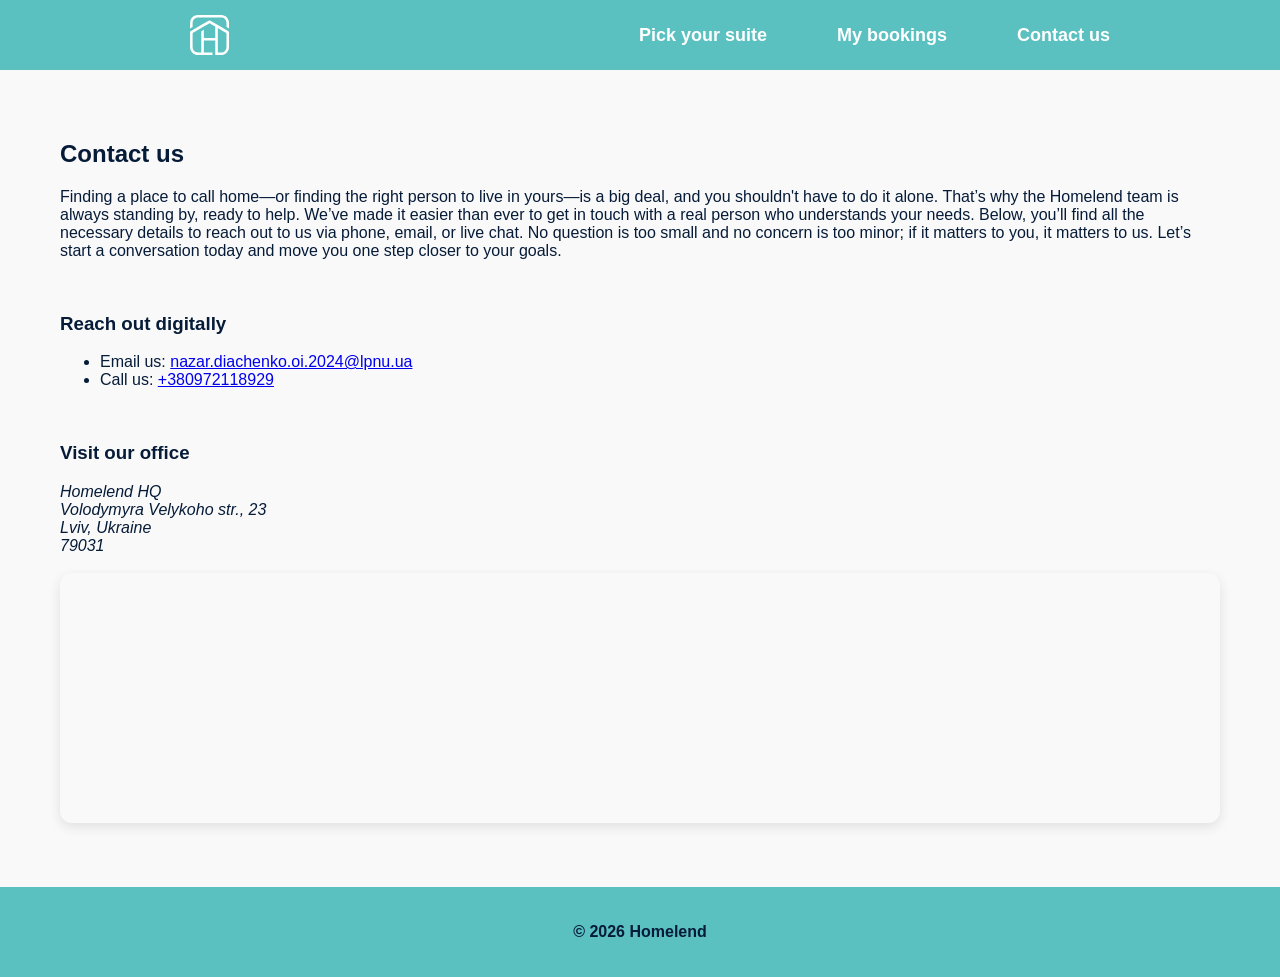
<file: website/contacts.html>
<!DOCTYPE html>
<html lang = "en">
	<head>
		<title>Contacts</title>
		<meta charset="UTF-8" />
		<meta name="viewport" content="width=device-width, initial-scale=1.0" />
		<link rel="icon" type="image/svg" href="images/logo.svg">
		<link rel="stylesheet" href="style.css" />
		<link rel="stylesheet" href="contacts_style.css" />
	</head>
	<body>
		<div id='top'></div>

		<header>
			<div class="logo">
					<a href="index.html" id="logo">
						<img src="images/logo.svg" alt="Logo" class="logo-img">
					</a>
			</div>
			<nav>	
				<button class="hamburger-menu">
					<span></span>
					<span></span>
					<span></span>
				</button>
				<ul class="nav-links" id="mobile-nav-links">
					<li><a href="search.html">Pick your suite</a></li>
					<li><a href="bookings.html">My bookings</a></li>
					<li><a href="#top" id="swiitch">Contact us</a></li>
				</ul>
			</nav>
		</header>

		<main>
			<section>
				<h1>Contact us</h1>
				<p>Finding a place to call home—or finding the right person to live in yours—is a big deal, and you shouldn't have to do it alone. That’s why the Homelend team is always standing by, ready to help. We’ve made it easier than ever to get in touch with a real person who understands your needs. Below, you’ll find all the necessary details to reach out to us via phone, email, or live chat. No question is too small and no concern is too minor; if it matters to you, it matters to us. Let’s start a conversation today and move you one step closer to your goals.</p>
			</section>
			<br>
			<section>
				<h3>Reach out digitally</h3>
				<ul>
					<li> Email us: <a href="mailto:nazar.diachenko.oi.2024@lpnu.ua">nazar.diachenko.oi.2024@lpnu.ua</a></li>
					<li> Call us: <a href="tel:+380972118929">+380972118929</a></li>
				</ul>
			</section>
			<br>
			<section>
				<h3>Visit our office</h3>
				<address>
					Homelend HQ<br>
					Volodymyra Velykoho str., 23<br>
					Lviv, Ukraine<br>
					79031
				</address>
				<br>
        <iframe src="https://maps.google.com/maps?q=Volodymyra+Velykoho+St,+23,+Lviv,+Ukraine&t=&z=15&ie=UTF8&iwloc=&output=embed" width="400" height="250" style="border:0;" allowfullscreen="" loading="lazy"></iframe>
			</section>

		</main>

		<footer>
			<p>© 2026 Homelend</p>
		</footer>
		
	<script src="java_scripts/shadow.js"></script>
	<script src="java_scripts/hamburger.js"></script>
	<script src="java_scripts/scroll.js"></script>
	</body>
</html>
</file>
<file: website/style.css>
body {
    display: flex;
    flex-direction: column;
    min-height: 100vh;
    background-color: #f9f9f9;
    font-family: 'Segoe UI', Arial, sans-serif;
    margin: 0;
    padding: 0;
    color: #061B38;
    padding-top: 70px;
}

body.no-scroll {
    overflow: hidden;
}

header {
    position: fixed;
    z-index: 9999;
    background-color: #5AC1C0;
    display: flex;
    justify-content: space-between;
    align-items: center;
    height: 70px;
    width: 100%;
    transition: box-shadow 0.4s ease-in-out;
    box-shadow: 0 0 0 rgba(0,0,0,0);
    top: 0;
    left: 0;
    padding: 0 20px;
}

header.scrolled {
    box-shadow: 0 4px 10px rgba(0, 0, 0, 0.2);
}

.logo {
    margin-left: 170px;
}

.logo-img {
    height: 40px;
    width: auto;
    display: block;
    transition: transform 0.4s;
    transition: filter 0.1s;
}

.logo:hover .logo-img {
    transform: scale(1.1);
    filter: brightness(0) saturate(100%) invert(9%) sepia(77%) saturate(3207%) hue-rotate(202deg) brightness(97%) contrast(98%);
}

nav {
    margin-right: 190px;
    display: flex;
    align-items: center;
}

nav ul {
    display: flex;
    list-style: none;
    align-items: center;
    gap: 70px;
    margin: 0;
    padding: 0;
}

nav a {
    display: inline-block;
    color: #FFF;
    text-decoration: none;
    font-weight: bold;
    font-size: 18px;
    transition-duration: 0.4s;
}

nav a:hover {
    color: #061B38;
    transform: scale(1.1);
}

button {
    background-color: #FCBE3B;
    color: #061B38;
    border: none;
    padding: 10px 25px;
    border-radius: 8px;
    cursor: pointer;
    font-weight: bold;
    font-size: 16px;
    transition-duration: 0.4s;
}

button:hover {
    background-color: #061B38;
    color: #FFF;
    transform: translateY(-3px) scale(1.05);
}

.hamburger-menu {
    display: none;
    background: transparent;
    border: none;
    cursor: pointer;
    padding: 10px;
    position: relative;
    z-index: 10000;
    margin-right: 25px;
}

.hamburger-menu span {
    display: block;
    width: 26px;
    height: 2.5px;
    background-color: #FFF;
    margin: 6px 0;
    transition: all 0.3s ease;
}

.hamburger-menu.active span:nth-child(1) {
    transform: translateY(8px) rotate(45deg);
}
.hamburger-menu.active span:nth-child(2) {
    opacity: 0;
}
.hamburger-menu.active span:nth-child(3) {
    transform: translateY(-9px) rotate(-45deg);
}

.hamburger-menu:active {
    background-color: none !important;
    animation: none !important;
}

.hamburger-menu:hover {
    background-color: transparent !important;
}
.hamburger-menu:hover span,
.hamburger-menu:active span {
    background-color: #FFF !important;
}

main {
    flex: 1;
    width: 100%;
    max-width: 1200px;
    margin: 0 auto;
    padding: 50px 20px 60px 20px;
    box-sizing: border-box;
}

footer {
    background-color: #5AC1C0;
    color: #061B38;
    text-align: center;
    padding: 20px 0;
    font-weight: bold;
}

@media (max-width: 768px) {
    header {
        height: 70px;
        flex-direction: row;
        justify-content: space-between;
        align-items: center;
        padding: 0 15px;
        background-color: #5AC1C0;
    }

    .logo {
        margin-left: 10px;
    }

    .logo-img {
        height: 35px;
    }

    nav {
        margin-right: 0;
        display: flex;
        align-items: center;
    }

    .hamburger-menu {
        display: block;
        margin-left: 0;
    }

    nav ul {
        display: flex;
        flex-direction: column;
        position: fixed;
        top: 0;
        left: 0;
        width: 100%;
        height: 100%;
        background-color: #5AC1C0;
        justify-content: center;
        align-items: center;
        z-index: 9998;
        overflow-y: auto;
        opacity: 0;
        gap: 10px;
        visibility: hidden;
        transition: opacity 0.3s ease-in-out, visibility 0.3s ease-in-out;
    }

    nav ul.active {
        opacity: 1;
        visibility: visible;
    }

    nav ul li {
        margin: 15px 0;
        border-bottom: none;
        opacity: 0;
        transition: opacity 0.3s ease-out;
    }

    nav ul.active li {
        opacity: 1;
    }
    nav ul.active li:nth-child(1) { transition-delay: 0.1s; }
    nav ul.active li:nth-child(2) { transition-delay: 0.2s; }
    nav ul.active li:nth-child(3) { transition-delay: 0.3s; }

    nav ul a {
        color: #FFF;
        font-size: 1.8em;
        padding: 10px 20px;
        display: block;
        text-align: center;
    }

    nav ul a:hover {
        background-color: rgba(0, 0, 0, 0.1);
        color: #FFF;
        transform: none;
    }

    main {
        padding-top: 35px !important;
    }

    nav a:hover,
    .logo:hover .logo-img,
    button:hover { 
        transform: none;
        filter: none;
    }

    .logo .logo-img {
        transition: transform 0.4s;
        transition: filter 0.1s;
    }

    .logo:active .logo-img {
        transform: scale(1.1);
    filter: brightness(0) saturate(100%) invert(9%) sepia(77%) saturate(3207%) hue-rotate(202deg) brightness(97%) contrast(98%);
    }

    button:active {
        background-color: #061B38 !important;
        color: #FFF !important;
    }
    button:active a {
        color: #FFF !important;
    }
    nav a:active {
        color: #061B38 !important;
        transform: scale(1.1);
    }
}

@keyframes button-pulse {
    0% { transform: scale(1); }
    50% { transform: scale(0.95); }
    100% { transform: scale(1); }
}
</file>
<file: website/contacts_style.css>
.contact-list {
    list-style: none;
    padding: 0;
}

.contact-list li {
    margin-bottom: 15px;
    font-size: 18px;
}

.contact-list a {
    color: #5AC1C0;
    text-decoration: underline;
}

iframe {
    width: 100%;
    border-radius: 12px;
    box-shadow: 0 4px 12px rgba(0,0,0,0.1);
}

@media (max-width: 768px) {
    .contact-list a:hover {
        transform: none;
    }

    .contact-list a:active {
        color: #061B38;
        opacity: 0.5;
    }

}
</file>
